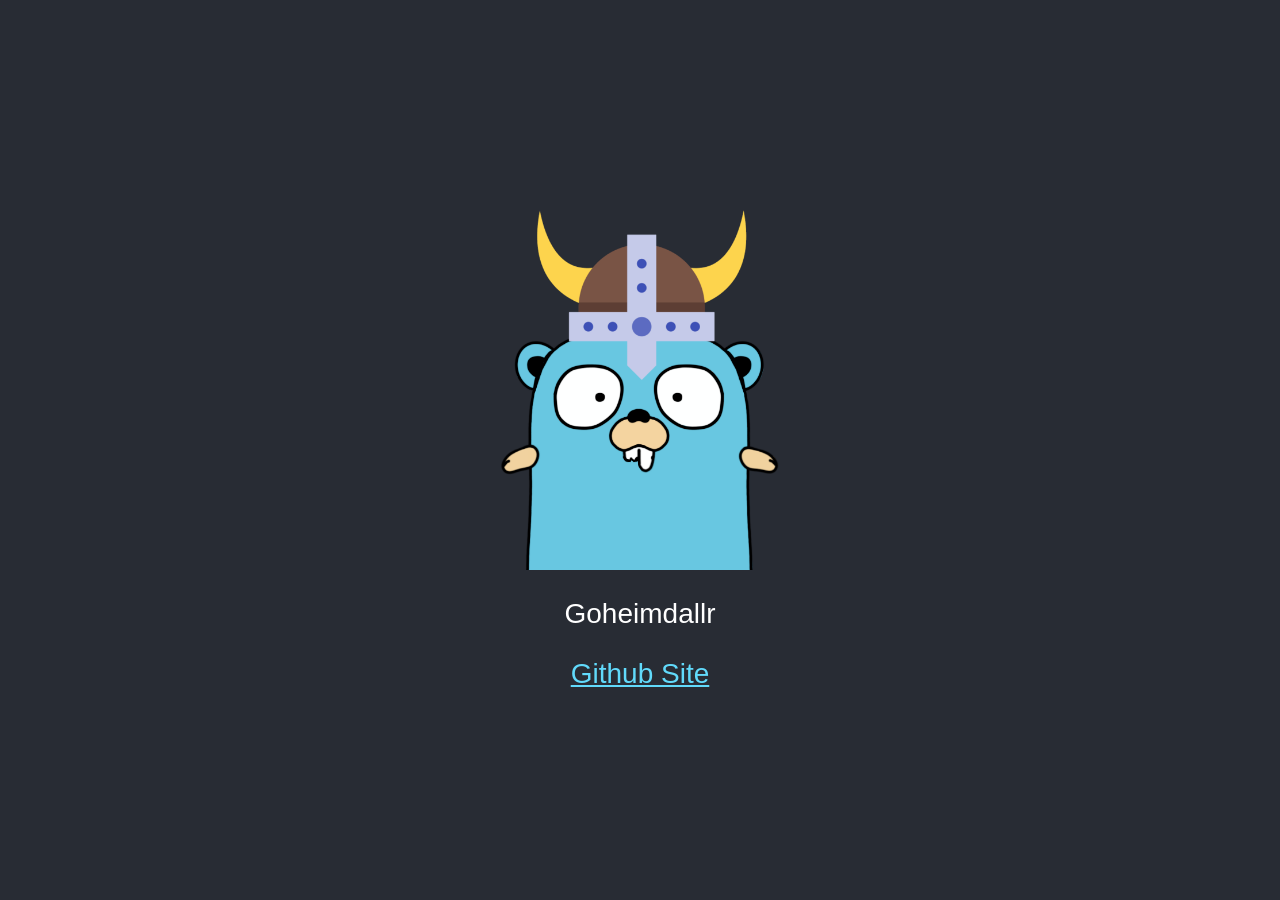
<file: index.html>
<!doctype html><html lang="en"><head><meta charset="utf-8"/><link rel="icon" type="image/png" href="/gopher_heimdallr.png"/><meta name="viewport" content="width=device-width,initial-scale=1"/><meta name="theme-color" content="#000000"/><meta name="description" content="NMS build for cloud"/><link rel="apple-touch-icon" href="/gopher_heimdallr.png"/><link rel="manifest" href="/manifest.json"/><title>Goheimdallr</title><link href="/static/css/main.fa73dcc7.chunk.css" rel="stylesheet"></head><body><noscript>You need to enable JavaScript to run this app.</noscript><div id="root"></div><script>!function(e){function r(r){for(var n,a,i=r[0],c=r[1],l=r[2],f=0,s=[];f<i.length;f++)a=i[f],Object.prototype.hasOwnProperty.call(o,a)&&o[a]&&s.push(o[a][0]),o[a]=0;for(n in c)Object.prototype.hasOwnProperty.call(c,n)&&(e[n]=c[n]);for(p&&p(r);s.length;)s.shift()();return u.push.apply(u,l||[]),t()}function t(){for(var e,r=0;r<u.length;r++){for(var t=u[r],n=!0,i=1;i<t.length;i++){var c=t[i];0!==o[c]&&(n=!1)}n&&(u.splice(r--,1),e=a(a.s=t[0]))}return e}var n={},o={1:0},u=[];function a(r){if(n[r])return n[r].exports;var t=n[r]={i:r,l:!1,exports:{}};return e[r].call(t.exports,t,t.exports,a),t.l=!0,t.exports}a.e=function(e){var r=[],t=o[e];if(0!==t)if(t)r.push(t[2]);else{var n=new Promise((function(r,n){t=o[e]=[r,n]}));r.push(t[2]=n);var u,i=document.createElement("script");i.charset="utf-8",i.timeout=120,a.nc&&i.setAttribute("nonce",a.nc),i.src=function(e){return a.p+"static/js/"+({}[e]||e)+"."+{3:"60aa7dd0"}[e]+".chunk.js"}(e);var c=new Error;u=function(r){i.onerror=i.onload=null,clearTimeout(l);var t=o[e];if(0!==t){if(t){var n=r&&("load"===r.type?"missing":r.type),u=r&&r.target&&r.target.src;c.message="Loading chunk "+e+" failed.\n("+n+": "+u+")",c.name="ChunkLoadError",c.type=n,c.request=u,t[1](c)}o[e]=void 0}};var l=setTimeout((function(){u({type:"timeout",target:i})}),12e4);i.onerror=i.onload=u,document.head.appendChild(i)}return Promise.all(r)},a.m=e,a.c=n,a.d=function(e,r,t){a.o(e,r)||Object.defineProperty(e,r,{enumerable:!0,get:t})},a.r=function(e){"undefined"!=typeof Symbol&&Symbol.toStringTag&&Object.defineProperty(e,Symbol.toStringTag,{value:"Module"}),Object.defineProperty(e,"__esModule",{value:!0})},a.t=function(e,r){if(1&r&&(e=a(e)),8&r)return e;if(4&r&&"object"==typeof e&&e&&e.__esModule)return e;var t=Object.create(null);if(a.r(t),Object.defineProperty(t,"default",{enumerable:!0,value:e}),2&r&&"string"!=typeof e)for(var n in e)a.d(t,n,function(r){return e[r]}.bind(null,n));return t},a.n=function(e){var r=e&&e.__esModule?function(){return e.default}:function(){return e};return a.d(r,"a",r),r},a.o=function(e,r){return Object.prototype.hasOwnProperty.call(e,r)},a.p="/",a.oe=function(e){throw console.error(e),e};var i=this["webpackJsonpmy-app"]=this["webpackJsonpmy-app"]||[],c=i.push.bind(i);i.push=r,i=i.slice();for(var l=0;l<i.length;l++)r(i[l]);var p=c;t()}([])</script><script src="/static/js/2.d0eb047a.chunk.js"></script><script src="/static/js/main.d5f20b0b.chunk.js"></script></body></html>
</file>
<file: static/css/main.fa73dcc7.chunk.css>
body{margin:0;font-family:-apple-system,BlinkMacSystemFont,"Segoe UI","Roboto","Oxygen","Ubuntu","Cantarell","Fira Sans","Droid Sans","Helvetica Neue",sans-serif;-webkit-font-smoothing:antialiased;-moz-osx-font-smoothing:grayscale}code{font-family:source-code-pro,Menlo,Monaco,Consolas,"Courier New",monospace}.App{text-align:center}.App-logo{height:40vmin;pointer-events:none}.App-header{background-color:#282c34;min-height:100vh;display:flex;flex-direction:column;align-items:center;justify-content:center;font-size:calc(10px + 2vmin);color:#fff}.App-link{color:#61dafb}
/*# sourceMappingURL=main.fa73dcc7.chunk.css.map */
</file>
